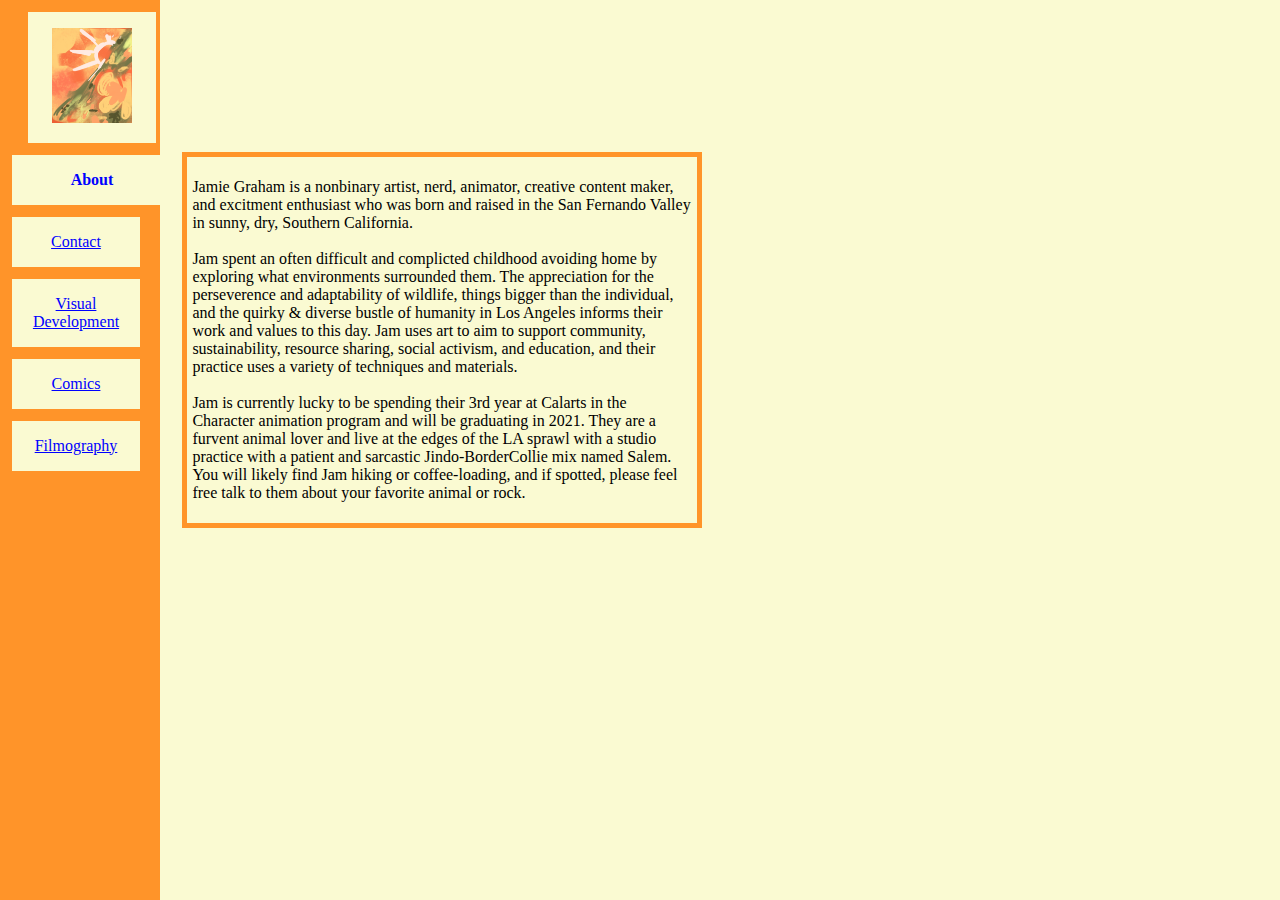
<file: about.html>
<!DOCTYPE html>
<html>

    <head>
            <head profile="https://jamgram.net/about"
            <link rel="icon" type="image/png" href="/favicon.png"/>
    <link rel="icon" type="image/png" href="http://jamgram.net/favicon.png"/>
      ABOUT
        <title>ABOUT</title>
    </head>
    <body>
        <div class="sidenava">
                <div class="navimj"> <a href="./"> <img src="homebutton.png"alt=home width="80px" > </a> </div>
          <div class= "abtpage"> <b>About</b> </div>
         <a href="contact"> Contact </a> 
           <a href="visdev"> Visual Development </a>
        <a href="comics"> Comics </a>
        <a href="film"> Filmography</a>
      </div>
          
            <div class="abtcontent">
        <p>
           Jamie Graham is a nonbinary artist, nerd, animator, creative content maker, and excitment enthusiast who was born and raised in the San Fernando Valley in sunny, dry, Southern California.
          <br>
          <br>
       Jam spent an often difficult and complicted childhood avoiding home by exploring what environments surrounded them. The appreciation for the perseverence and adaptability of wildlife, things bigger than the individual, and the quirky & diverse bustle of humanity in Los Angeles informs their work and values to this day. 
         Jam uses art to aim to support community, sustainability, resource sharing, social activism, and education, and their practice uses a variety of techniques and materials. 
          <br>
          <br>
         Jam is currently lucky to be spending their 3rd year at Calarts in the Character animation program and will be graduating in 2021. They are a furvent animal lover and live at the edges of the LA sprawl with a studio practice with a patient and sarcastic Jindo-BorderCollie mix named Salem.
         You will likely find Jam hiking or coffee-loading, and if spotted, please feel free talk to them about your favorite animal or rock. </p>
            </div>
    </body>
    <link rel="stylesheet" href="style.css" />
</html>
</file>
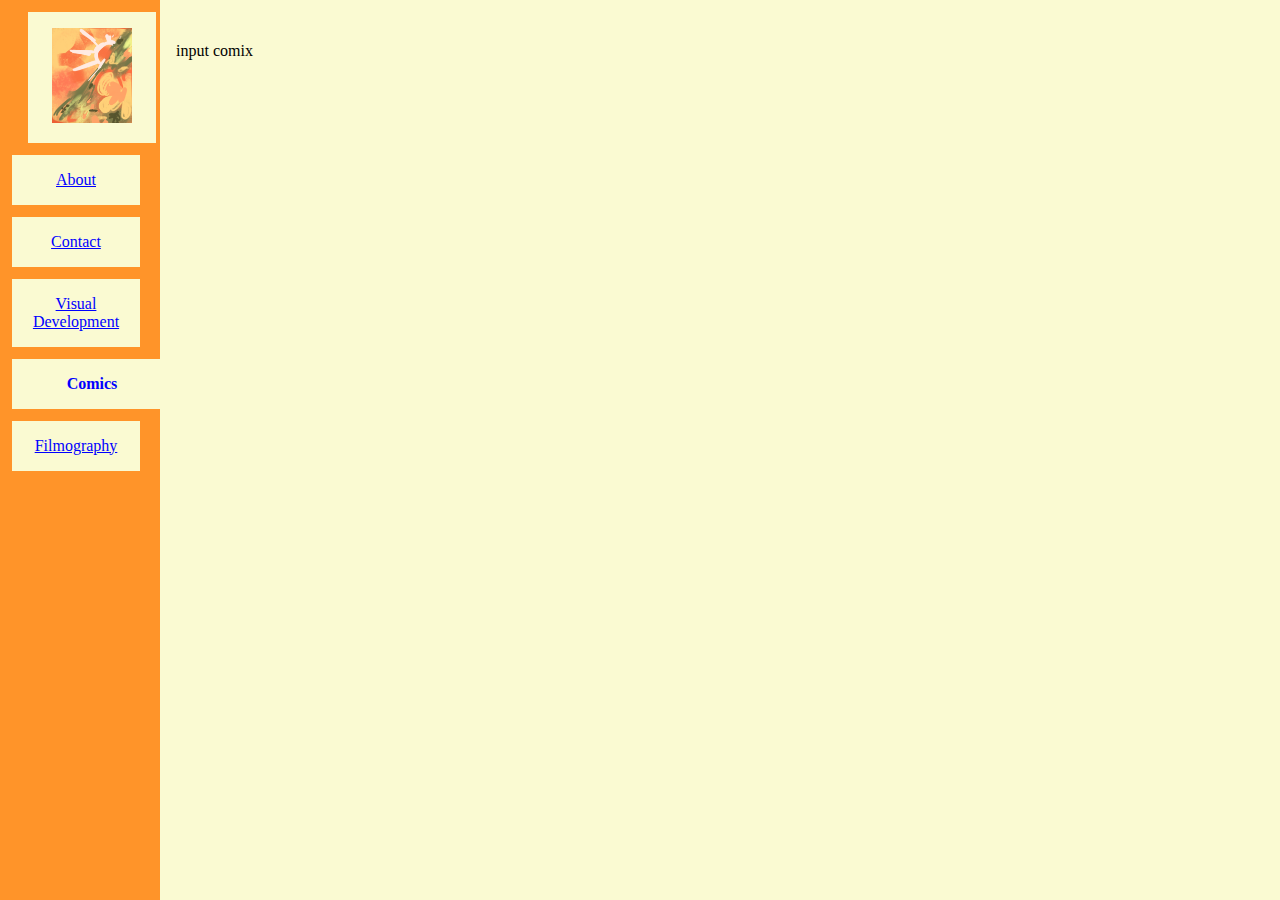
<file: comics.html>
<!DOCTYPE html>
<html>
    <head>
            <head profile="https://jamgram.ne/comics"
            <link rel="icon" type="image/png" href="/favicon.png"/>
    <link rel="icon" type="image/png" href="http://jamgram.net/favicon.png"/>
        Art of JamGram
        <title>Comics</title>
    </head>
    <body>
        <div class="sidenava">
                <div class="navimj"> <a href="./"> <img src="homebutton.png"alt=home width="80px" > </a> </div>
            <a href="about"> About </a>
            <a href="contact"> Contact </a>
            <a href="visdev"> Visual Development </a>
        <div class="comicspage"><b>Comics </b> </div>
            <a href="film">Filmography </a>
        </div>
        <div class="main">
        <p>
            <div class="imjz">
                <p>
            input comix 
        </p>
        </div>
            </div>
            </div>
            <p>

            </p>
    </body>
    <link rel="stylesheet" href="style.css" />
</html>
</file>
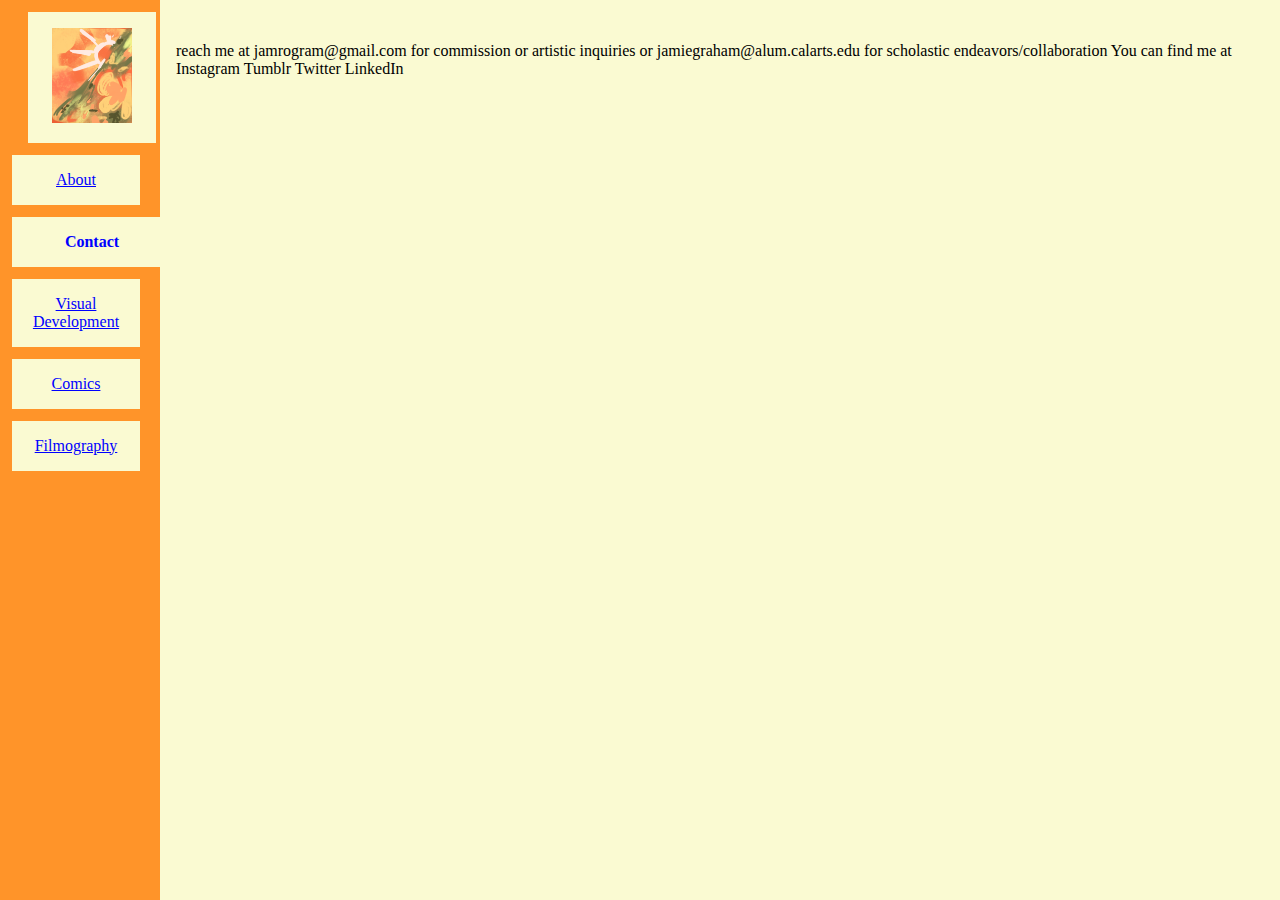
<file: contact.html>
<!DOCTYPE html>
<html>
    <head>
            <head profile="https://jamgram.net/contact"
            <link rel="icon" type="image/png" href="/favicon.png"/>
    <link rel="icon" type="image/png" href="http://jamgram.net/favicon.png"/>
        Art of JamGram
        <title>CONTACT</title>
    </head>
    <body>
        <div class="sidenava">
                <div class="navimj"> <a href="./"> <img src="homebutton.png"alt=home width="80px" > </a> </div>
            <a href="about"> About </a>
          <div class="contactpage"><b> Contact </b> </div>
            <a href="visdev"> Visual Development </a>
            <a href="comics"> Comics </a>
            <a href="film">Filmography </a>
        </div>
            <div class="main">
              <p>
              reach me at jamrogram@gmail.com for commission or artistic inquiries
              or jamiegraham@alum.calarts.edu for scholastic endeavors/collaboration
              
              You can find me at
              Instagram
              Tumblr
              Twitter
              LinkedIn
              </p>
       </div>
    </body>
    <link rel="stylesheet" href="style.css" />
</html>
</file>
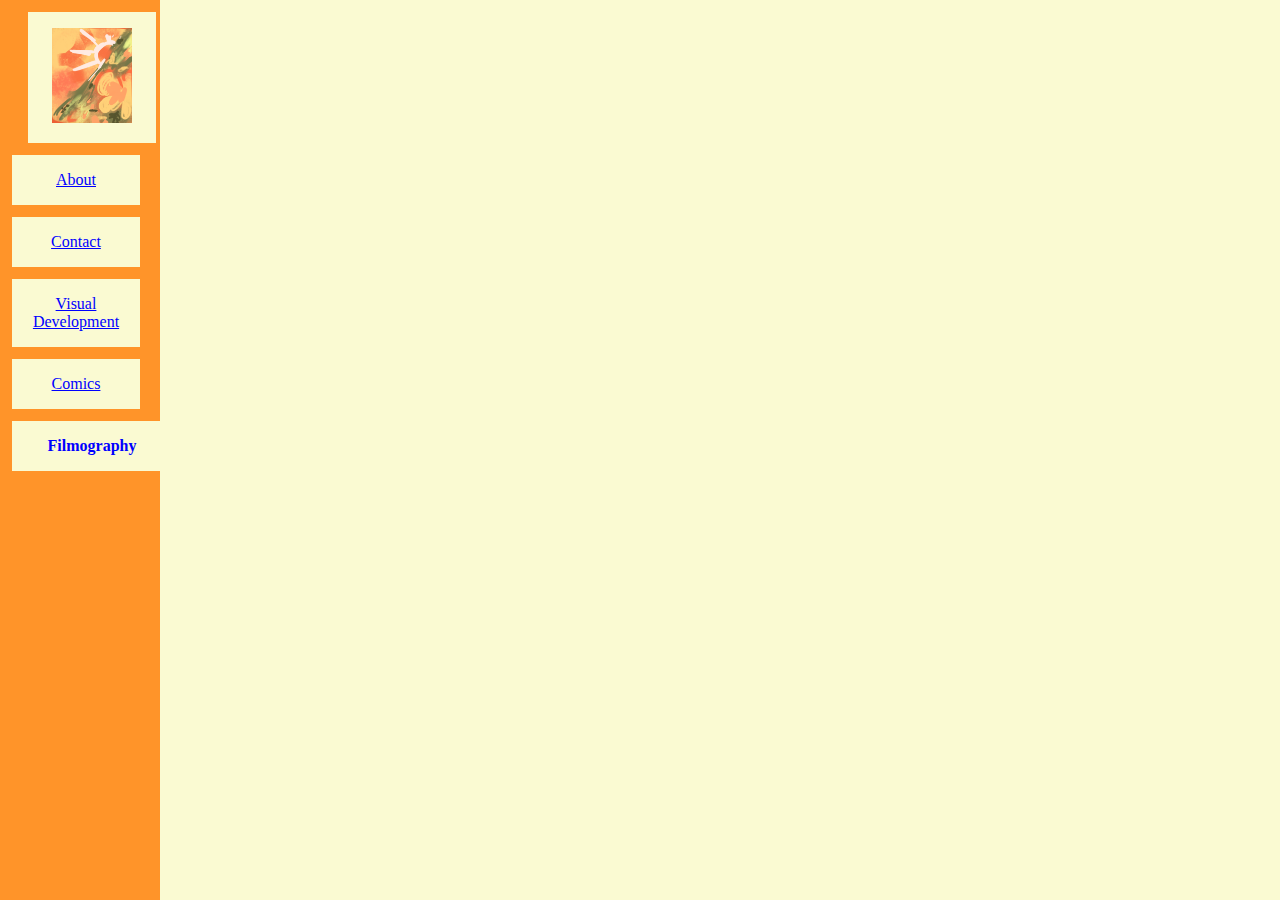
<file: film.html>
<!DOCTYPE html>
<html>
    <head>
            <head profile="https://jamgram.net/film"
            <link rel="icon" type="image/png" href="/favicon.png"/>
    <link rel="icon" type="image/png" href="http://jamgram.net/favicon.png"/>
        Art of Jam Gram
        <title>Art of Jam Gram</title>
    </head>
    <body>
        <div class="sidenava">
                <div class="navimj"> <a href="./"> <img src="homebutton.png"alt=home width="80px" > </a> </div>
            <a href="about"> About </a>
            <a href="contact"> Contact </a>
            <a href="visdev"> Visual Development </a>
            <a href="comics"> Comics </a>
            <div class="filmpage"> <b> Filmography </b> </div>
        </div>
            <div class="main">

            </div>
          </body>  
    <link rel="stylesheet" href="style.css" />
</html>
</file>
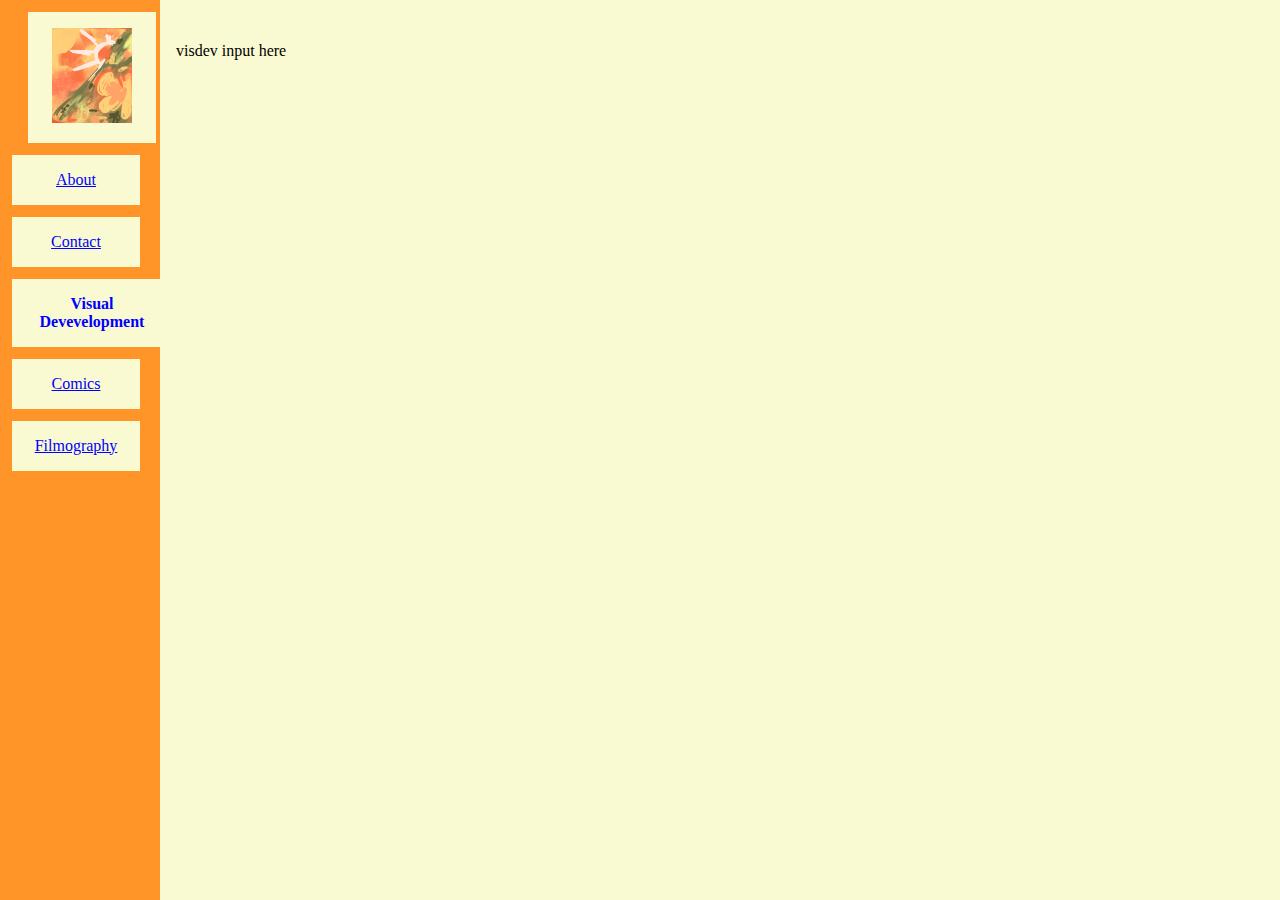
<file: visdev.html>
<!DOCTYPE html>
<html>
    <head>
            <head profile="https://jamgram.net/visdev"
            <link rel="icon" type="image/png" href="/favicon.png"/>
    <link rel="icon" type="image/png" href="http://jamgram.net/favicon.png"/>
        Art of JamGram
        <title>Visual Development</title>
    </head>
    <body>
        <div class="sidenava">
                <div class="navimj"> <a href="./"> <img src="homebutton.png"alt=home width="80px" > </a> </div>
            <a href="about"> About </a>
            <a href="contact"> Contact </a>
          <div class="visdevpage"><b> Visual Devevelopment</b> </div>
            <a href="comics"> Comics </a>
            <a href="film">Filmography </a>
        </div>
            <div class="main content">
        <p>
          visdev input here 
        </p>
            </div>
            <p></p>
    </body>
    <link rel="stylesheet" href="style.css" />
</html>
</file>
<file: style.css>
body{
  background-color: #fafad2;
  align-content: flex-end;
  
}
 /**navigation bar begins**/
.sidenava{
  height: 100%;
  width: 10em;
  position: fixed;
top: 0;
left: 0;
  background-color: #ff9429;
}

.sidenava a{
padding: 1em;
width: 6em;
height: auto;
margin: 12px;
text-align: center;
color: #0000ff;
display: block;
background-color: #fafad2;

}

.navimj{
  display:block;
  margin-right:12px;
  max-width: 6em;
  padding-left:1em;
  padding-right:1em;
  height: auto;
  text-align: left;
  
  
}

.sidenava a:hover {
color: #ff9429;
}
/**nav code end***/

.abtpage{
padding: 1em;
width:8em;
height: auto;
margin: 12px;
text-align: center;
color: #0000ff;
display: block;
background-color: #fafad2;
}

.contactpage{
padding: 1em;
width:8em;
height: auto;
margin: 12px;
text-align: center;
color: #0000ff;
display: block;
background-color: #fafad2;
}

.visdevpage{
padding: 1em;
width:8em;
height: auto;
margin: 12px;
text-align: center;
color: #0000ff;
display: block;
background-color: #fafad2;
}

.comicspage{
padding: 1em;
width:8em;
height: auto;
margin: 12px;
text-align: center;
color: #0000ff;
display: block;
background-color: #fafad2;
}

.filmpage{
  padding: 1em;
  width:8em;
  height: auto;
  margin: 12px;
  text-align: center;
  color: #0000ff;
  display: block;
  background-color: #fafad2;
  }

.abtcontent{
margin-top:10%;
margin-left:10.9em;
text-align: left;
min-width:300pxpx;
max-width:500px; 
padding: 5px;
padding-left: 5px;
padding-right: 5px;
border:5px solid #ff9429;

}

.main{
margin-left:10.5em;

}

.imjz{
  display: block;

}

.NewContentTitle{
  background-color: #ff9429;
  display:inline;
  text-align: center;
  margin-left:10.5em;


}
.newcontent{ 
  display:inline;
  text-align: center;
  margin-left:10.5em;



}
</file>
